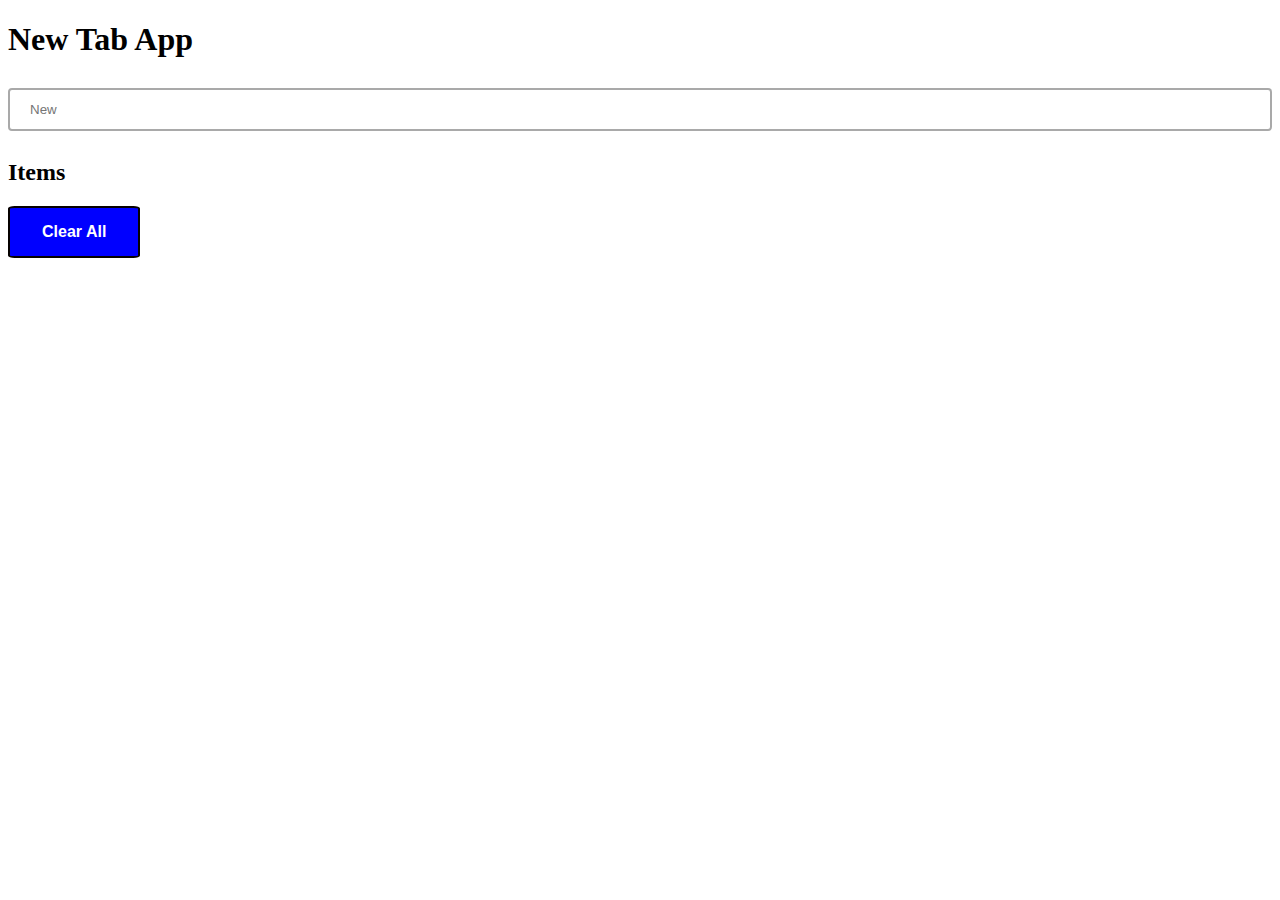
<file: views/index.html>
<!DOCTYPE html>
<html lang="en">
<head>
    <meta name="keywords" content="test, wireframe, product">
    <meta name="viewport" content="width=device-width, initial-scale=1.0">
    <meta charset="UTF-8">
    <title>Title</title>
    <link  rel="stylesheet" href="../style/style.css">
</head>
<body>

<div class="small-container">

    <h1>New Tab App</h1>

    <form>
        <input id="item" type="text" placeholder="New" required>
    </form>

    <h2>Items</h2>
    <ul></ul>
    <button>Clear All</button>

</div>

<script src="../scripts/index.js"></script>
</body>
</html>
</file>
<file: style/style.css>
body {
    font-family: "Verdana";
}

button  {
    background-color: blue;
    font-size: 16px;
    font-weight: bold;
    color: white;
    padding: 15px 32px;
    text-align: center;
    text-decoration: none;
    border: 2px solid #060100;
    border-radius: 5%;
}

input {
    width: 100%;
    padding: 12px 20px;
    margin: 8px 0;
    box-sizing: border-box;
    border-radius: 4px;
    border: 2px solid darkgrey;
}
input[type=text]:focus {
    border: 2px solid blue;
}
</file>
